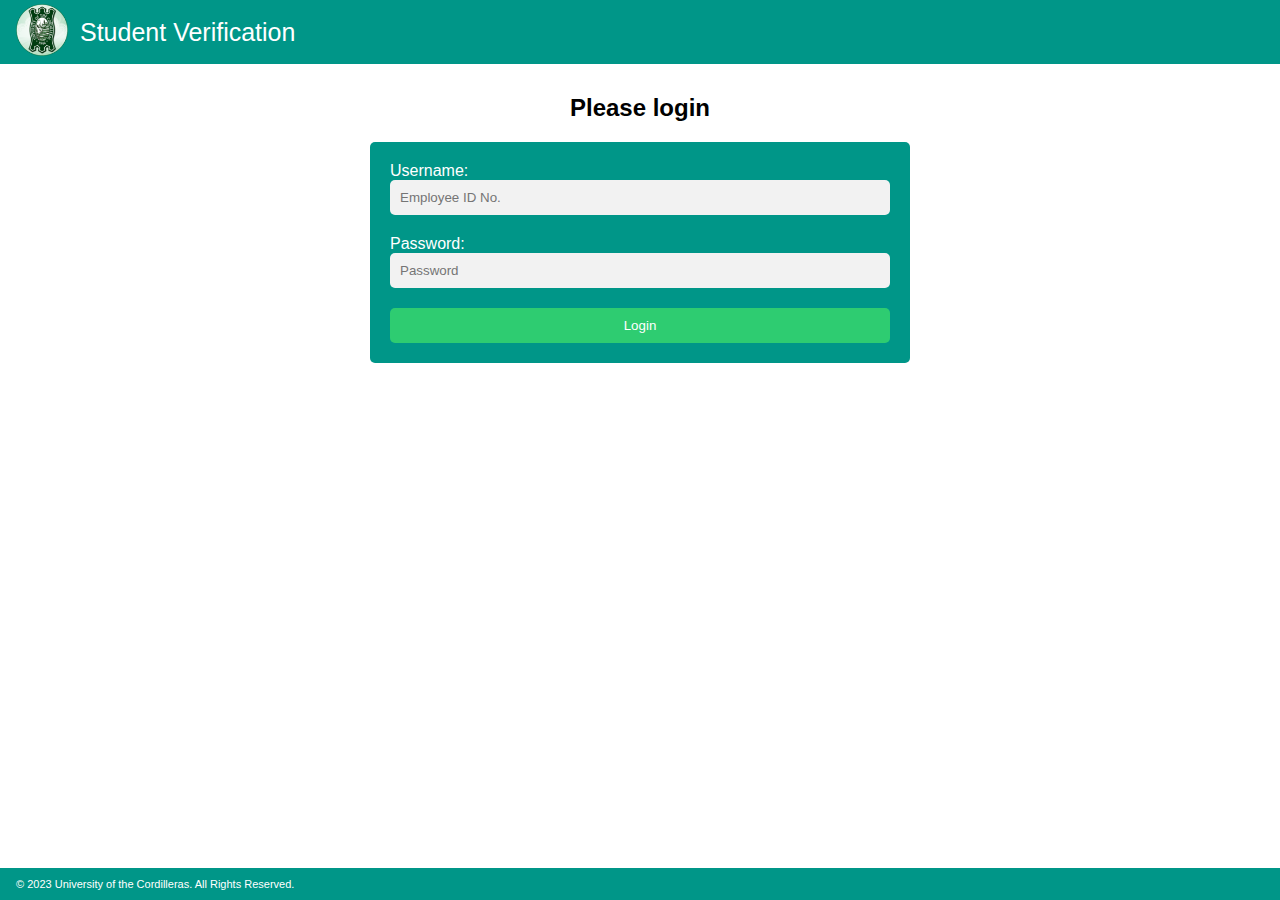
<file: client/index.html>
<!DOCTYPE HTML>
<HTML>
<HEAD>
	<script language="javascript" type="text/javascript" src="./js/jquery-3.6.4.js"></script>
	<link rel="stylesheet" href="./css/style.css">
	<style>
		* {
		  box-sizing: border-box;
		}
		
		.row {
		  margin-left:-5px;
		  margin-right:-5px;
		}
		  
		.column {
		  float: left;
		  width: 50%;
		  padding: 5px;
		}
		
		/* Clearfix (clear floats) */
		.row::after {
		  content: "";
		  clear: both;
		  display: table;
		}
		
		#studentDetailsTable, #studentRecordsTable{
		  border-collapse: collapse;
		  border-spacing: 0;
		  width: 90%;
		  border: 1px solid #009688;
		}
		#studentDetailsTable tr th,
		#studentDetailsTable tr td {
			text-align: left;
			padding: 16px;
		}

		#studentRecordsTable tr th{
			padding: 10px;
		}

		#studentRecordsTable tr td{
			padding: 8px;
		}

		#studentDetailsTable tr:nth-child(even) {
			background-color: #e4fbe3;
		}
		#searchResultsTable tr th, #searchResultsTable tr td{
			padding: 10px;
		}

		#searchResultsTable tr td, #studentDetailsTable tr td, #studentRecordsTable tr td, #searchResultsTable tr th, #studentDetailsTable tr th, #studentRecordsTable tr th{
			border-color: #009688 !important;
		}
		</style>
</head>
<body>
	<header>
		<div id="logo">
			<img src="./img/uc_logo.png" alt="" height="52px">
		</div>
		<div id="site-name">
			<p>Student Verification</p> 
		</div>
	</header>
	<main>
		<div id="userTab" style="border: 1px solid black;">
			<button id="logout" style="margin: 15px">Logout</button>
			<button id="display_records" style="margin: 15px; width: 25%;">Display Records</button>
		</div>	
		<div id="searchInputTab">
			<h3>Student Verification</h3>
			<input type="text" name="searchInput" class='bg-sayotz green-input' style='text-align: center' id="searchInput" placeholder="Enter ID Number or Name">	
			<button id="verifyBtn">Verify</button>
			<h2 id="search-load" style="text-align: center; display:none;">Loading</h2>
			<br>		
		</div>	
		<div width='50%' name="searchResults" id="searchResults">
			<table width='80%' id='searchResultsTable' class='table table-striped' style="text-align: left;">
			</table>
		</div>
		<br>

		<div hidden id='studentDetails'>
			<div class="row">
				<div class="column">
					<table width='50%' id='studentDetailsTable'>		
					</table>
				</div>
				<div class="column">
					<table width='50%' id='studentRecordsTable'>	
					</table>
				</div>
			</div>
		</div>
		<div id='gatePassTab'>
			<table width='100%' id='gatePass'>
			</table>
		</div>
	</main>
	<footer>
		<p>&copy; 2023 University of the Cordilleras. All Rights Reserved.</p>
	</footer>
	<script src="./js/script.js"></script>
</body>
</html>
</file>
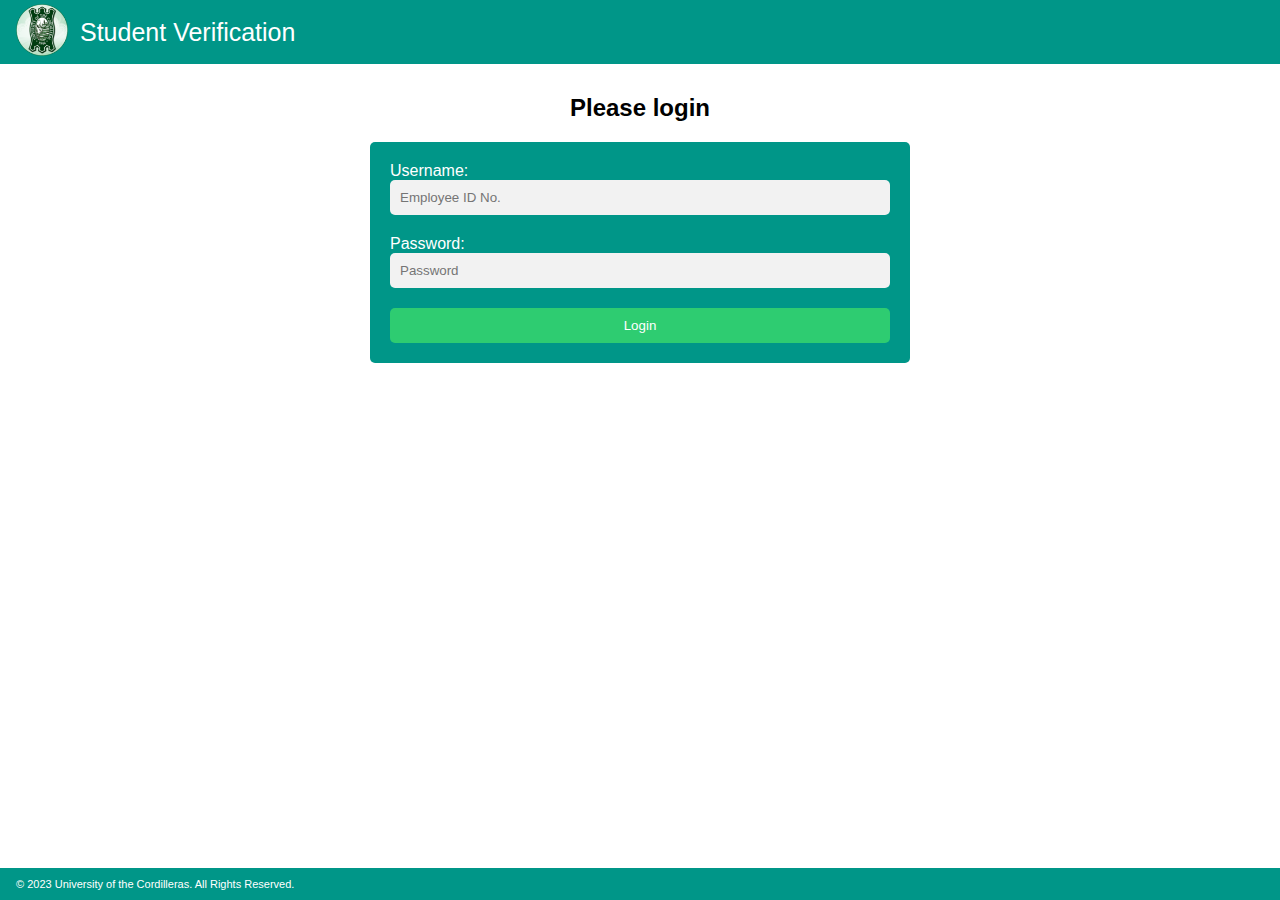
<file: client/display.html>
<!DOCTYPE HTML>
<HTML>
<HEAD>
    <title>Gate Pass Record</title>
	<script language="javascript" type="text/javascript" src="./js/jquery-3.6.4.js"></script>
	<link rel="stylesheet" href="./css/style.css">
    <style>
      @media print {
        @page {
            size: A4;
            margin: 1cm;
          }
        table tbody tr{
            page-break-inside: avoid;
          }
        #displayTabTable{
            margin-top: 500px;
        }
        tr {
            background-color: transparent !important;
        }
      }
      #displayTabTable{
        font-size: 14px;
      }

    </style>
</head>
<body>
    <header>
		<div id="logo">
			<img src="./img/uc_logo.png" alt="" height="52px">
		</div>
		<div id="site-name">
			<p>Student Verification</p> 
		</div>
	</header>
    <div id="userTab" style="border: 1px solid black;">
		<button id="logout" style="margin: 15px">Logout</button>
        <button id="verification" style="margin: 15px">Verification</button>
	</div>	
    <div id="searchDepartmentMonth">
        <table id="no-border">
            <tr>
                <td colspan="1">
                    <label for="startDate">Start Date:</label>
                    <input type="date" id="startDate" name="startDate" class="green-input">
                </td>
                <td colspan="1">
                    <label for="endDate">End Date:</label>
                    <input type="date" id="endDate" name="endDate" class="green-input">
                </td>
                <td colspan="1">
                    <label for="deptList">Department:</label>
                    <select id="deptList" name="deptList">
                        <option value="All Departments" c-name="All Departments">All Departments</option>
                    </select>
                </td>
                <td colspan="1">
                    <button class="display-buttons" id="submit-button" style="width: 100%; height: 50px;">Submit</button>
                </td>
            </tr>
            <tr>
                <td colspan="4" style="text-align: center;">
                    <button class="display-buttons mx-auto" id="print-display" style="width: 50%; float: none; background-color: #b0deff;" disabled>Print Page</button>
                    <p id="dis-load" style="display:none;">Loading...</p>
                </td>
                
            </tr>
        </table>
        
    </div>	
    <div style="width: 100%;" hidden id="displayTab">
        <table style="width: 90%; margin: 0 auto;" id="displayTabTable"></table>
    </div>
    <footer>
		<p>&copy; 2023 University of the Cordilleras. All Rights Reserved.</p>
	</footer>
    <script src="./js/script.js"></script>
    <script type="text/javascript">
        window.addEventListener("beforeprint", function() {
            var tahead = document.getElementById('display-head');
            tahead.style.display="table-row";
            var rows = document.querySelectorAll('#displayTabTable tbody tr');
            counter=1;
            for (var i = 0; i < rows.length; i++) {
                if ((i + 1) % 20 === 0) {
                    var newRow = document.createElement('tr');
                    newRow.setAttribute('style', 'font-size: 10px; font-weight: bold; border: none;');
                    newRow.innerHTML = '<td colspan="4" class="page-numbers" style="text-align:right; border:none;">Page '+counter+'</td>';
                    rows[i].parentNode.insertBefore(newRow, rows[i].nextSibling);
                    counter++;
                } else if (i == rows.length-1){
                    var newRow = document.createElement('tr');
                    newRow.setAttribute('style', 'font-size: 10px; font-weight: bold; border: none;');
                    newRow.innerHTML = '<td colspan="4" class="page-numbers" style="text-align:right; border:none;">Page '+counter+'</td>';
                    rows[rows.length - 1].parentNode.insertBefore(newRow, null);
                    counter++;
                }
            } 
            $('.page-numbers').text(function(index, oldText) {
                return oldText + ' of ' +(counter-1);
            });
        });
        window.addEventListener('afterprint', function() {
            var tahead = document.getElementById('display-head');
            tahead.style.display = 'none';
            var pageNum = document.querySelectorAll('.page-numbers');
            for (var i = 0; i < pageNum.length; i++) {
                pageNum[i].parentNode.removeChild(pageNum[i]);
            }
        });
        fetch('../server/display_server.php', {
            method: 'POST',
            body: new URLSearchParams({
                retrieveColleges: 'retrieveColleges',
            }),
        })
        .then(response => response.json())
            .then(colleges => {
                for (var i = 0; i < colleges['res'].length; i++) {
                    var college = colleges['res'][i];
                    $('#deptList').append('<option value="'+college['c_index']+'" c-name="'+college['c_name']+'">'+college['c_name']+'</option>');
                }
                $('#submit-button').on('click', function() {
                    $('#dis-load').css('display', 'block');
                    $('#displayTabTable').empty();
                    $startDate = $('#startDate').val();
                    $endDate = $('#endDate').val();
                    $department = $('#deptList').val();
                    $cname = $('#deptList').find(":selected").attr("c-name");
                    if (new Date($startDate) > new Date($endDate)) {
                        $('#displayTab').show(500);
                        $('#displayTabTable').append(`<tr><td style="text-align: center; color: red;">Please check date interval</td></tr>`);
                        $('#dis-load').css('display', 'none');
                    }else if ($startDate === '' || $endDate === '') {
                        $('#displayTab').show(500);
                        $('#displayTabTable').append(`<tr><td style="text-align: center; color: red;">Please enter start and end date</td></tr>`);
                        $('#dis-load').css('display', 'none');
                    }else{
                        $('#displayTab').show(500);
                        retrieveList($startDate, $endDate, $department, $cname);
                    }
                });
                
                $('#print-display').on('click', function() {
                    window.print();
                    window.location.reload();
                });
                function formattedDate(date){
                    var dateObj = new Date(date);
                    var monthNames = ["January", "February", "March", "April", "May", "June", "July", "August", "September", "October", "November", "December"];
                    var formattedDate = monthNames[dateObj.getMonth()] + " " + dateObj.getDate() + ", " + dateObj.getFullYear();
                    return formattedDate;
                }

                function retrieveList(startDate, endDate, department, $cname){
                    fetch('../server/display_server.php', {
                        method: 'POST',
                        body: new URLSearchParams({
                            startDate: startDate,
                            endDate: endDate,
                            department: department
                        }),
                    })
                    .then(response => response.json())
                    .then(studentResult => {
                        $('#displayTabTable').append(`<thead><tr id="display-head" style="display: none;"> <th colspan="4" style="text-align: center; border: none; padding-bottom: 25px;"> <h3>UNIVERSITY OF THE CORDILLERAS</h3> <h5>Governor Pack Rd. Baguio City</h5> <h4>Occupational Safety and Health Office</h4> <h5>List of Student Without ID</h5> <h5>`+$cname+`</h5> <h5>`+formattedDate(startDate)+` - `+formattedDate(endDate)+`</h5> </th> </tr><tr style="background-color: rgb(198, 255, 190);"> <th> Name <select id="nameSort"name="nameSort"style="float:right"> <option value="Ascending">Ascending</option> <option value="Descending">Descending</option> </select> </th> <th style="width: 70px; text-align: center;"> Student ID </th> <th> Reason </th> <th style="width: 80px; text-align: center;"> Date <select id="dateSort"name="dateSort"style="float:right"> <option value="Ascending">Ascending</option> <option value="Descending">Descending</option> </select> </th> </tr></thead>`);
                        $('#dis-load').css('display', 'none');
                        $("#print-display").prop("disabled", false);
                        $('#print-display').css('background-color', '#0077cc');
                        if (studentResult['res'].length == 0) {
                            $('#displayTabTable').append('<tbody><tr><td style="text-align:center;"colspan="4">No Record Found</td></tr></tbody>');
                        } else {
                            var $newElement = $('<tbody></tbody>');
                            studentResult['res'].forEach(function(student) {
                                var $listDisplay = '<tr><td style="min-height:35px; max-height:35px; height:35px;">' + student.lname + ', ' + student.fname + ' ' + student.mname +'</td><td style="width: 70px; text-align: center;">' + student.id_number + '</td><td>' + student.reason + '</td><td style="width: 80px; text-align: center;">' + student.create_dt + '</td></tr>';
                                $newElement.append($listDisplay);          
                            });  
                            $('#displayTabTable').append($newElement);
                            $('#displayTabTable').append(`<tfoot></tfoot>`);
                        }
                        sortName("Ascending");
                        $('#nameSort').click(function() {
                            var sort = $(this).val();
                            sortName(sort);
                        });
                        $('#dateSort').click(function() {
                            var sort = $(this).val();
                            sortDate(sort);
                        });
                    })
                    .catch(error => console.error(error));	
                }
                function sortDate(sort) {
                    var table, tbody, rows, switching, i, x, y, shouldSwitch;
                    table = document.getElementById("displayTabTable");
                    tbody = table.getElementsByTagName("tbody")[0];
                    switching = true;
                    while (switching) {
                        switching = false;
                        rows = tbody.rows;
                        for (i = 0; i < (rows.length - 1); i++) {
                            shouldSwitch = false;
                            x = rows[i].getElementsByTagName("td")[3];
                            y = rows[i + 1].getElementsByTagName("td")[3];
                            if (sort == "Ascending") {
                                if (new Date(x.innerHTML) > new Date(y.innerHTML)) {
                                    shouldSwitch = true;
                                    break;
                                }
                            } else {
                                if (new Date(x.innerHTML) < new Date(y.innerHTML)) {
                                    shouldSwitch = true;
                                    break;
                                }
                            }
                        }
                        if (shouldSwitch) {
                            rows[i].parentNode.insertBefore(rows[i + 1], rows[i]);
                            switching = true;
                        }
                    }
                }

                function sortName(sort) {
                    var table, tbody, rows, switching, i, x, y, shouldSwitch;
                    table = document.getElementById("displayTabTable");
                    tbody = table.getElementsByTagName("tbody")[0];
                    switching = true;
                    while (switching) {
                        switching = false;
                        rows = tbody.rows;
                        for (i = 0; i < (rows.length - 1); i++) {
                            shouldSwitch = false;
                            x = rows[i].getElementsByTagName("td")[0];
                            y = rows[i + 1].getElementsByTagName("td")[0];
                            if (sort == "Ascending") {
                                if (x.innerHTML.toLowerCase() > y.innerHTML.toLowerCase()) {
                                    shouldSwitch = true;
                                    break;
                                }
                            } else {
                                if (x.innerHTML.toLowerCase() < y.innerHTML.toLowerCase()) {
                                    shouldSwitch = true;
                                    break;
                                }
                            }
                        }
                        if (shouldSwitch) {
                            rows[i].parentNode.insertBefore(rows[i + 1], rows[i]);
                            switching = true;
                        }
                    }
                }
            })
        .catch(error => console.error(error));
    </script>
</body>
</html>
</file>
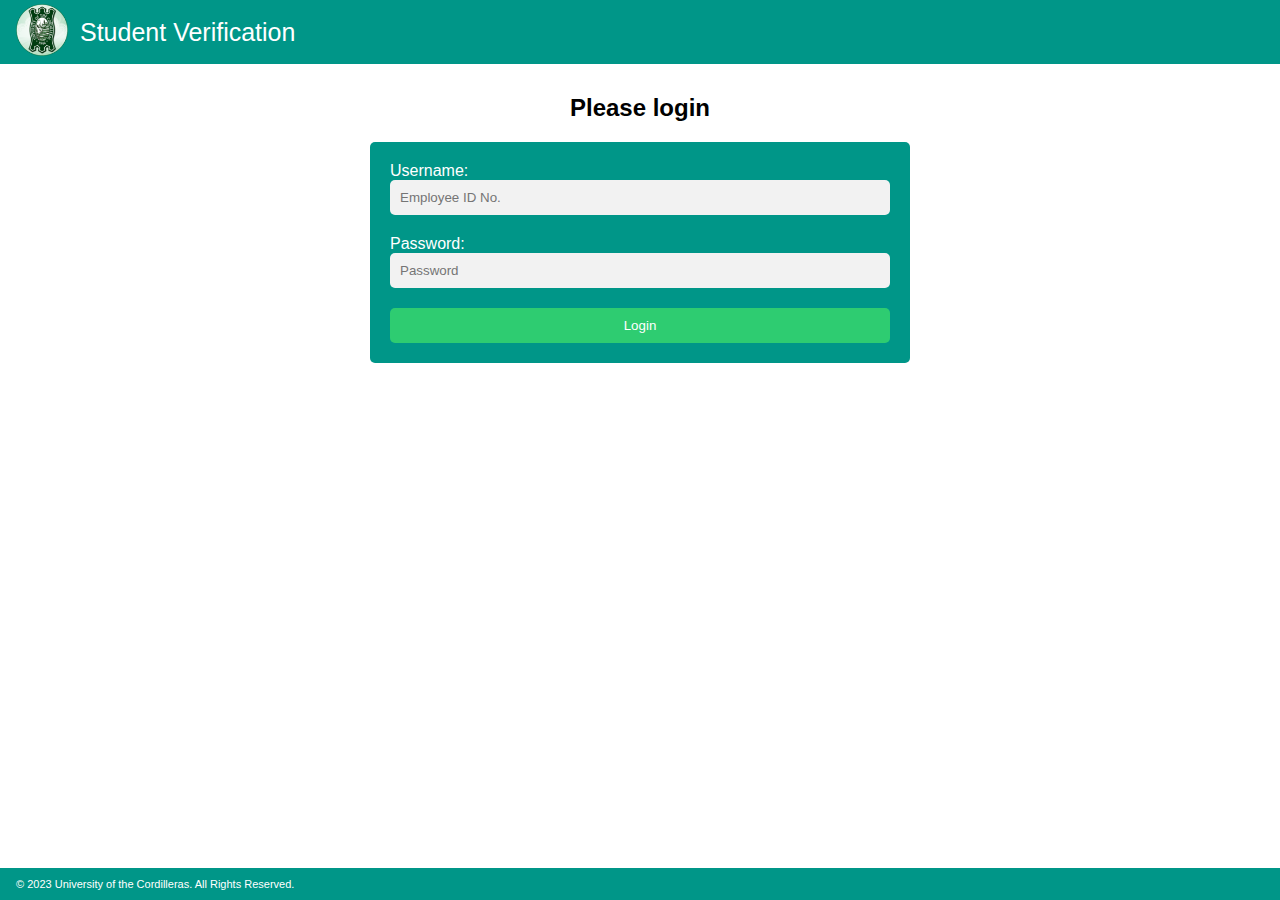
<file: client/login.html>
<!DOCTYPE html>
<html>
  <head>
    <script language="javascript" type="text/javascript" src="./js/jquery-3.6.4.js"></script>
    <title>Login Form</title>
    <link rel="stylesheet" href="./css/style.css">
  </head>
  <body>
    <header>
    <div id="logo">
      <img src="./img/uc_logo.png" alt="" height="52px">
    </div>
    <div id="site-name">
      <p>Student Verification</p> 
    </div>
  </header>
    <h2 id="label_login">Please login</h2>
    <form id="login-form">
      <label for="username">Username:</label>
      <input type="text" id="username" name="username" placeholder="Employee ID No."><br>

      <label for="password">Password:</label>
      <input type="password" id="password" name="password" placeholder="Password"><br>

      <input type="submit" value="Login">
    </form>

    <div id="error-message"></div>
    <footer>
    <p>&copy; 2023 University of the Cordilleras. All Rights Reserved.</p>
  </footer>
    <script src="./js/login_script.js"></script>
  </body>
</html>
</file>
<file: client/css/style.css>
html, body {
    height: 100%;
}
body{
    font-family: Roboto,Helvetica Neue,sans-serif;
    margin: 0;
    display: flex;
    flex-direction: column;
}
header {
    background-color: #009688;
    color: #fff;
    display: flex;
    align-items: center;
    height: 64px;
    padding: 0 16px;
} 

main {
    flex: 1 0 auto;
    flex-shrink: 0;
}

footer {
    background-color: #009688;
    color: #fff;
    display: flex;
    height: 32px;
    align-items: center;
    margin-top: auto;
    width: 100%;
}

footer p {
    font-size: 11px;
    padding: 0 16px;
}
 
#logo{
    margin-right: 12px;
    
}

#searchResultsTable tr:not(:first-child):hover{
    background-color: #A5E0A2 !important;
    box-shadow: 3px 3px 3px gray !important;
    cursor: pointer;
}
#searchResultsTable tr:not(:first-child){
    padding: 3px !important;
}

.dth{
    background-color: #009688 !important;
    color: white;	
    padding: 10px;
    border-radius: 3px 3px 3px 3px;
    border: none;
    font-weight: bold;
}

#site-name p{
    font-weight: 500;
    font-size: 25px;
}

#header{
    display: flex;
    box-sizing: border-box;
    padding: 0 16px;
    width: 100%;
}
input[type='radio'], input[type='checkbox']{
    margin-top: -1px;
    vertical-align: middle;
    height: 1em;
    width: 1em;
    margin-right: 3px;
}

hr {
    height: 1px;
    background: black;
    border: none;
   
}
#searchInputTab{
    text-align: center;
    width: 60%;
    margin-top: 20px; 
    margin: auto;
}
#studentDetails{
    margin-top: 30px;
    margin-bottom: 30px;
}
#searchResultsTable tr th,td{
    padding: 3px;
}


#searchResultsTable, #studentDetailsTable, #gatePass {
    border-collapse: collapse;
    background-color: white;
    margin: auto;
}


button {
    background-color: #00b0f0;
    border: none;
    padding: 12px; 
    text-align: center; 
    font-size: 16px; 
    margin: 4px 2px; 
    cursor: pointer; 
    border-radius: 8px; 
    width: 20%;
    float: right;
}

#verifyBtn:hover {
    background-color: #037097;
}
#gatePassTab #gatePass .grey{
    background-color: #d0cece !important;
}
#gatePassTab{
    position: absolute;
    top: 0;
    left: 0;
    max-width: 330px;
    min-width: 330px;
    font-size: 9px;
    visibility: hidden;
}
@media print {
    body{
        background-color: white;
    }
    #searchInputTab, #searchResults, #studentDetails, #searchDepartmentMonth, #userTab, header, footer, #searchInputTab *, #searchResults *, #studentDetails *, #searchDepartmentMonth *, #userTab *, #displayTabTable #nameSort, #displayTabTable #dateSort{
        display: none !important;
    }
}
#login-form {
    min-width: 500px;
    max-width: 500px;
    margin: 0 auto;
    padding: 20px;
    background-color: #009688;
    border-radius: 5px;
    color: white;

}

#login-form input[type="text"], input[type="password"] {
    width: 96%;
    padding: 10px;
    margin-bottom: 20px;
    border: none;
    background-color: #f2f2f2;
    color: black;
    border-radius: 5px;
}

#login-form input[type="submit"] {
    width: 100%;
    padding: 10px;
    background-color: #2ecc71;
    color: #fff;
    border: none;
    border-radius: 5px;
    cursor: pointer;
}

#login-form input[type="submit"]:hover {
    background-color: #27ae60;
}

input[type="date"] {
    display: block;
    font-size: 16px;
    color: #009688;
    margin-bottom: 5px;
  }
  
  .green-input {
    width: 100%;
    padding: 12px 20px;
    margin: 8px 0;
    box-sizing: border-box;
    border: 2px solid #81cc80;
    border-radius: 4px;
    background-color: #f2f2f2;
    font-size: 16px;
    color: #009688;
  }
  
  .green-input:focus {
    outline: none;
    border-color: #4CAF50;
  }

#error-message {
    text-align: center;
    margin-top: 10px;
}
#label_login {
    text-align: center;
    margin-top: 30px;
}
h3, h5{
    margin: 0;
    text-align: center;
}
h4{
    text-align: center;
}
#searchDepartmentMonth {
    display: flex;
    justify-content: center;
    align-items: center;
    flex-wrap: wrap;
    width: 100%;
    margin: 0 auto;
}

#no-border{
    background-color: rgb(198, 255, 190);
    border-radius: 3%;
    margin-bottom: 20px;
}

#no-border tr td{
    border: none;
    padding: 10px;
}

#no-border tr td label{
    margin-top: 10px;
}


#searchDepartmentMonth select {
    padding: 8px;
    border-radius: 4px;
    border: none;
    background-color: #81cc80;
    font-size: 16px;
    float: right;
    width: 100%;
}

#searchDepartmentMonth label {
    font-size: 18px;
    margin-bottom: 16px;

}
.display-buttons {
    padding: 8px 16px;
    background-color: #0077cc;
    color: #fff;
    border: none;
    border-radius: 4px;
    font-size: 16px;
    cursor: pointer;
}
#displayTab{
    margin: 0 auto;
}

#displayTabTable {
    border-collapse: collapse;
}
#displayTabTable th, td{
    border: 1px solid black;
}

#userTab{
    background-color: #A5E0A2;
    width: 70%;
    margin: 0 auto;
    margin-bottom: 20px;
}

#other_option{
    -webkit-appearance: none;
    appearance: none;
    width: 100%;
    border: 1px solid #009688;
    font-family: inherit;
    padding: 16px 12px 0 12px;
    height: 56px;
    font-size: 16px;
    font-weight: 400;
    background: rgba(#000,.02);
    box-shadow: inset 0 -1px 0 rgba(#000,.3);
    color: #000;
    transition: all .15s ease;
}
</file>
